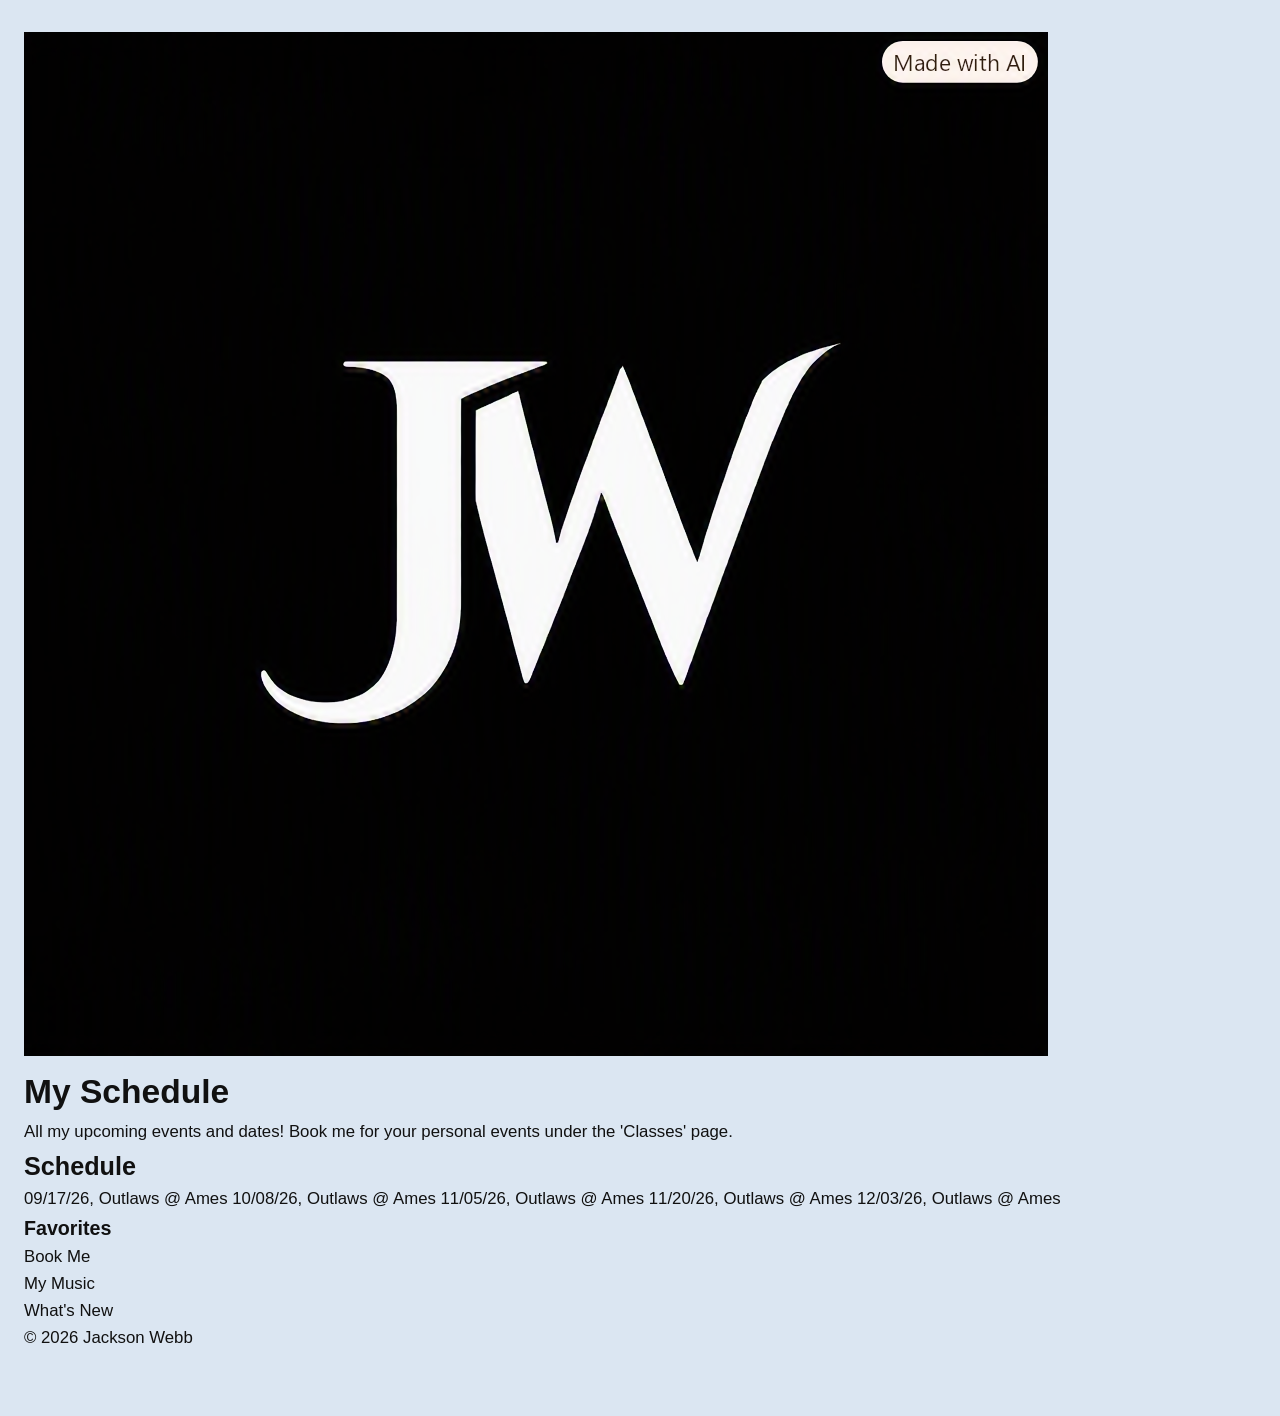
<file: hobbies.html>
<!DOCTYPE html>
<html lang="en">
<head>
  <meta charset="UTF-8">
  <title>Schedule | Jackson Webb</title>
  <link rel="stylesheet" href="style.css">
</head>

<body>
<div id="page-wrapper">

  <header>
    <a href="https://www.instagram.com/jacksonwebbie?stkn=cDRqbDBwdnl0NHpw&utm_source=qr" target="_blank">
      <img src="jw-logo.png" id="logo-img">
    </a>
    <div id="site-info">
      <h1>My Schedule</h1>
      <p>All my upcoming events and dates! Book me for your personal events under the 'Classes' page.</p>
    </div>
  </header>

  <div id="content-area">
    <div id="main-content">
      <h2>Schedule</h2>
      <p>
        09/17/26, Outlaws @ Ames
        10/08/26, Outlaws @ Ames
        11/05/26, Outlaws @ Ames
        11/20/26, Outlaws @ Ames
        12/03/26, Outlaws @ Ames 
        
      </p>
    </div>

    <div id="sidebar">
      <h3>Favorites</h3>
      <p>Book Me</p>
      <p>My Music</p>
      <p>What's New</p>
    </div>
  </div>

  <footer>© 2026 Jackson Webb</footer>

</div>

<script src="navigation.js"></script>
</body>
</html>
</file>
<file: style.css>
/* ============================================================
   LAYOUT (follows the assignment wireframe)

   body / background area
   ┌──────────┬───────────────────────────────────────┐
   │          │ informational graphic                 │
   │   Logo   ├───────────────────────────────────────┤
   │          │ primary navigation                    │
   │          ├───────────────────────────────────────┤
   │          │ secondary navigation                  │
   ├──────────┼──────────────────────────┬────────────┤
   │ primary  │ ┌──────────────────────┐ │ sticky     │
   │ nav      │ │ hero image           │ │ content    │
   │          │ └──────────────────────┘ │            │
   │ secondary│ main content area        │            │
   │ nav      │                          │            │
   ├──────────┴──────────────────────────┴────────────┤
   │ footer                                            │
   └───────────────────────────────────────────────────┘
   ============================================================ */

/* GLOBAL RESET */
* {
  margin: 0;
  padding: 0;
  box-sizing: border-box;
}

/* COLORS
   Sky blue is the accent. Text and links use a darker blue so they stay
   readable on white (sky blue text on white is too faint). */
:root {
  --sky: #4db8ff;
  --sky-dark: #00609e;
  --steel: #b0c4de;
  --steel-light: #dbe6f2;
  --text: #111111;
  --muted: #444444;
  --panel: #f5f7fa;
  --line: #2b3a48;          /* the wireframe's dividing lines */
  --left-width: 210px;      /* left column and logo cell share this width */
  --right-width: 230px;
}

/* BODY / BACKGROUND AREA */
body {
  background-color: var(--steel-light);
  color: var(--text);
  font-family: 'Segoe UI', Tahoma, Geneva, Verdana, sans-serif;
  font-size: 1.05rem;
  line-height: 1.6;
  padding: 32px 24px 64px;
}

img {
  max-width: 100%;
  height: auto;
}

/* CURSOR GLOW */
#cursor-glow {
  position: fixed;
  left: -200px;
  top: -200px;
  width: 46px;
  height: 46px;
  background: radial-gradient(circle, rgba(77,184,255,0.35) 0%, rgba(77,184,255,0.0) 70%);
  pointer-events: none;
  border-radius: 50%;
  transform: translate(-50%, -50%);
  animation: pulse 2.2s infinite ease-in-out;
  z-index: 100;
}

@keyframes pulse {
  0% { transform: translate(-50%, -50%) scale(1); }
  50% { transform: translate(-50%, -50%) scale(1.08); }
  100% { transform: translate(-50%, -50%) scale(1); }
}

/* PAGE: the outlined box in the middle of the background */
.page {
  max-width: 1150px;
  margin: 0 auto;
  background: #ffffff;
  border: 2px solid var(--line);
}

/* ---------- HEADER ---------- */
.site-header {
  display: grid;
  grid-template-columns: var(--left-width) 1fr;
  border-bottom: 2px solid var(--line);
}

.logo-cell {
  border-right: 2px solid var(--line);
  display: flex;
  align-items: center;
  justify-content: center;
  padding: 16px;
}

.logo img {
  display: block;
  width: 120px;
  height: 120px;
  border-radius: 50%;
  box-shadow: 0 0 22px 6px rgba(77,184,255,0.6);
  transition: transform 0.2s ease;
}

.logo:hover img {
  transform: scale(1.05);
}

.header-rows {
  display: flex;
  flex-direction: column;
  min-width: 0;
}

/* Row 1: informational graphic (images describing the site) */
.info-graphic {
  background: linear-gradient(135deg, var(--sky) 0%, var(--steel) 100%);
  padding: 14px 20px;
  display: flex;
  flex-wrap: wrap;
  align-items: center;
  justify-content: space-between;
  gap: 12px 24px;
  border-bottom: 1px solid var(--line);
}

.brand {
  font-size: 1.8rem;
  font-weight: 700;
  letter-spacing: 0.3em;
  text-transform: uppercase;
  line-height: 1.2;
}

.info-icons {
  list-style: none;
  display: flex;
  flex-wrap: wrap;
  gap: 18px;
}

.info-icons li {
  display: flex;
  flex-direction: column;
  align-items: center;
  gap: 4px;
  font-size: 0.8rem;
  font-weight: 700;
  color: #0b2a40;
  text-align: center;
}

.info-icons svg {
  width: 34px;
  height: 34px;
  fill: none;
  stroke: #0b2a40;
  stroke-width: 1.8;
  stroke-linejoin: round;
  stroke-linecap: round;
  background: rgba(255,255,255,0.6);
  border-radius: 50%;
  padding: 5px;
}

/* Rows 2 and 3: primary and secondary navigation, centered */
.primary-nav,
.secondary-nav-top {
  border-bottom: 1px solid var(--line);
}

.secondary-nav-top {
  border-bottom: none;
  background: var(--panel);
}

.primary-nav ul,
.secondary-nav-top ul {
  list-style: none;
  display: flex;
  flex-wrap: wrap;
  justify-content: center;
}

.primary-nav a,
.secondary-nav-top a {
  display: block;
  color: #000;
  text-decoration: none;
  transition: background-color 0.2s ease, color 0.2s ease;
}

.primary-nav a {
  font-weight: 700;
  padding: 9px 16px;
  position: relative;
  transition: background-color 0.2s ease, color 0.2s ease, transform 0.18s ease, box-shadow 0.18s ease;
}

/* Hovered top-nav button grows slightly and lifts */
.primary-nav a:hover,
.pinned-inner ul a:hover {
  transform: scale(1.1);
  box-shadow: 0 3px 10px rgba(0, 40, 80, 0.25);
  z-index: 2;
}

.secondary-nav-top a {
  font-size: 0.92rem;
  padding: 5px 14px;
  color: var(--muted);
}

.primary-nav a:hover,
.secondary-nav-top a:hover {
  background-color: var(--sky);
  color: #000;
}

.primary-nav a.active {
  background-color: var(--sky-dark);
  color: #ffffff;
}

.nav-toggle {
  display: none;
  width: 100%;
  background: var(--sky);
  color: #000;
  border: none;
  padding: 10px;
  font-size: 1rem;
  font-weight: 700;
  cursor: pointer;
}

.nav-toggle:hover {
  background: var(--steel);
}

a:focus-visible,
button:focus-visible {
  outline: 3px solid var(--sky-dark);
  outline-offset: 2px;
}

/* PINNED NAVIGATION: appears at the top once you scroll past the header */
.pinned-bar {
  position: fixed;
  top: 0;
  left: 0;
  right: 0;
  z-index: 50;
  padding: 0 24px;
  transform: translateY(-110%);
  visibility: hidden;
  transition: transform 0.25s ease, visibility 0.25s;
}

.pinned-bar.show {
  transform: translateY(0);
  visibility: visible;
}

.pinned-inner {
  max-width: 1150px;
  margin: 0 auto;
  background: #ffffff;
  border: 2px solid var(--line);
  border-top: none;
  box-shadow: 0 4px 12px rgba(0, 40, 80, 0.15);
  display: flex;
  align-items: center;
  gap: 8px;
  padding: 0 12px;
}

.pinned-brand {
  font-weight: 700;
  letter-spacing: 0.15em;
  text-transform: uppercase;
  color: #000;
  text-decoration: none;
  padding: 9px 8px;
  white-space: nowrap;
}

.pinned-inner ul {
  list-style: none;
  display: flex;
  flex-wrap: wrap;
  justify-content: center;
  flex: 1;
}

.pinned-inner ul a {
  display: block;
  color: #000;
  font-weight: 700;
  text-decoration: none;
  padding: 9px 14px;
  position: relative;
  transition: background-color 0.2s ease, color 0.2s ease, transform 0.18s ease, box-shadow 0.18s ease;
}

.pinned-inner ul a:hover {
  background-color: var(--sky);
}

.pinned-inner ul a.active {
  background-color: var(--sky-dark);
  color: #ffffff;
}

.pinned-toggle {
  display: none;
  margin-left: auto;
  background: var(--sky);
  border: none;
  padding: 8px 16px;
  font-size: 1rem;
  font-weight: 700;
  cursor: pointer;
}

.pinned-toggle:hover {
  background: var(--steel);
}

/* ---------- THREE COLUMNS ---------- */
.layout {
  display: grid;
  grid-template-columns: var(--left-width) minmax(0, 1fr) var(--right-width);
}

/* LEFT COLUMN: primary navigation, then secondary navigation */
.left-col {
  border-right: 2px solid var(--line);
  padding: 20px 14px;
  display: flex;
  flex-direction: column;
  gap: 28px;
}

.side-nav ul,
.secondary-nav ul {
  list-style: none;
  display: flex;
  flex-direction: column;
  gap: 2px;
}

.side-nav a,
.secondary-nav a {
  display: block;
  color: #000;
  text-decoration: none;
  padding: 6px 10px;
  transition: background-color 0.2s ease;
}

.side-nav a {
  font-weight: 700;
}

.secondary-nav a {
  font-size: 0.95rem;
}

.side-nav a:hover,
.secondary-nav a:hover {
  background-color: var(--sky);
}

.side-nav a.active {
  background-color: var(--sky-dark);
  color: #ffffff;
}

.col-heading {
  font-size: 0.85rem;
  text-transform: uppercase;
  letter-spacing: 0.1em;
  color: var(--sky-dark);
  padding-bottom: 6px;
  margin-bottom: 8px;
  border-bottom: 1px solid var(--line);
}

/* MIDDLE COLUMN: hero image box at top, then main content */
.main-col {
  padding: 20px 24px 32px;
  min-width: 0;
}

/* Hero: add your photo as images/hero.jpg and it appears here automatically */
.hero {
  border: 2px solid var(--line);
  min-height: 220px;
  background:
    linear-gradient(rgba(255,255,255,0.55), rgba(255,255,255,0.55)),
    url('./images/hero.jpg') center / cover no-repeat,
    linear-gradient(135deg, var(--sky) 0%, var(--steel) 100%);
  display: flex;
  align-items: center;
  justify-content: center;
  text-align: center;
  padding: 24px;
  margin: 0 0 28px;
}

.hero h1 {
  color: var(--sky-dark);
  font-size: 2.3rem;
  line-height: 1.2;
  text-transform: uppercase;
}

.hero p {
  color: #1a1a1a;
  font-size: 1.1rem;
  margin-top: 8px;
}

.content h2 {
  font-size: 1.7rem;
  line-height: 1.25;
  margin: 28px 0 12px;
}

.content h2:first-child {
  margin-top: 0;
}

.content h3 {
  font-size: 1.25rem;
  margin: 20px 0 8px;
}

.content p,
.content ul {
  max-width: 70ch;
  margin-bottom: 14px;
}

.content ul {
  padding-left: 1.3em;
}

.content img {
  margin: 10px 0 16px;
}

/* INLINE LINKS */
.inline-link {
  color: var(--sky-dark);
  font-weight: 700;
  text-decoration: underline;
  transition: color 0.2s ease;
}

.inline-link:hover {
  color: #000;
  text-decoration-thickness: 3px;
}

/* SCHEDULE TABLE */
.table-wrap {
  overflow-x: auto;
  margin-bottom: 16px;
}

.schedule-table {
  width: 100%;
  border-collapse: collapse;
}

.schedule-table th {
  background: var(--sky);
  color: #000;
  padding: 10px 12px;
  font-weight: 700;
  text-align: left;
  border: 1px solid var(--line);
}

.schedule-table td {
  padding: 10px 12px;
  border: 1px solid var(--line);
}

.schedule-table tr:hover td {
  background: var(--steel-light);
}

.schedule-table td:first-child,
.schedule-table th:first-child {
  width: 40%;
}

/* CONTACT EMAIL */
.contact-email {
  font-size: 1.2rem;
  background: #e6f4ff;
  border: 1px solid var(--sky);
  padding: 14px 16px;
}

/* BASIC INFORMATION FORM */
.info-form {
  display: flex;
  flex-direction: column;
  gap: 14px;
  max-width: 560px;
  margin-bottom: 28px;
  padding: 18px;
  border: 1px solid var(--line);
  background: var(--panel);
}

.form-row {
  display: flex;
  flex-direction: column;
  gap: 4px;
}

.form-row label {
  font-weight: 700;
}

.optional {
  font-weight: 400;
  color: var(--muted);
}

.info-form input,
.info-form select,
.info-form textarea {
  font: inherit;
  padding: 9px 10px;
  border: 1px solid #7a8794;
  background: #ffffff;
  color: var(--text);
  width: 100%;
}

.info-form input:hover,
.info-form select:hover,
.info-form textarea:hover {
  border-color: var(--sky-dark);
}

.info-form input:focus,
.info-form select:focus,
.info-form textarea:focus {
  outline: 3px solid var(--sky);
  outline-offset: 0;
  border-color: var(--sky-dark);
}

.info-form .invalid {
  border: 2px solid #b3261e;
  background: #fdf2f1;
}

.info-form .btn {
  align-self: flex-start;
  border: none;
  font-size: 1rem;
  cursor: pointer;
}

.form-status:empty {
  display: none;
}

.form-status {
  padding: 10px 12px;
  font-weight: 600;
}

.form-status.error {
  background: #fdf2f1;
  color: #8c1d18;
  border: 1px solid #b3261e;
}

.form-status.success {
  background: #e8f5ec;
  color: #1d5e33;
  border: 1px solid #2e7d4a;
}

/* GOOGLE FORM EMBED */
.form-wrap iframe {
  width: 100%;
  height: 900px;
  border: 2px solid var(--line);
  background: #ffffff;
}

/* RIGHT COLUMN: sticky content */
.right-col {
  border-left: 2px solid var(--line);
  padding: 20px 14px;
  position: sticky;
  top: 50px;               /* sits below the pinned navigation */
  align-self: start;
  font-size: 0.95rem;
}

.stick-block {
  padding: 10px 0 14px;
  border-bottom: 1px solid var(--steel);
}

.stick-block:last-child {
  border-bottom: none;
}

.stick-block h3 {
  font-size: 1rem;
  margin-bottom: 6px;
}

.stick-block p + p {
  margin-top: 4px;
}

.news {
  padding-left: 1.1em;
}

.advert,
.offer {
  background: #e6f4ff;
  border: 1px solid var(--sky);
  padding: 10px 12px 14px;
  margin: 10px 0;
}

.btn {
  display: inline-block;
  margin-top: 8px;
  background: var(--sky-dark);
  color: #ffffff;
  font-weight: 700;
  text-decoration: none;
  padding: 7px 14px;
  transition: background-color 0.2s ease;
}

.btn:hover {
  background: #000;
}

.social {
  display: inline-flex;
  align-items: center;
  gap: 8px;
  color: var(--sky-dark);
  font-weight: 700;
  text-decoration: none;
}

.social:hover {
  color: #000;
}

/* ---------- FOOTER ---------- */
.site-footer {
  border-top: 2px solid var(--line);
  background: var(--panel);
  padding: 16px 24px;
  text-align: center;
  font-size: 0.95rem;
  display: flex;
  flex-direction: column;
  gap: 4px;
}

.footer-links {
  display: flex;
  flex-wrap: wrap;
  justify-content: center;
  gap: 4px 16px;
  margin-bottom: 4px;
}

.site-footer a {
  color: var(--sky-dark);
  font-weight: 600;
}

.site-footer a:hover {
  color: #000;
}

/* ---------- TABLETS: narrower side columns ---------- */
@media (max-width: 980px) {
  :root {
    --left-width: 170px;
    --right-width: 200px;
  }

  body {
    padding: 20px 12px 40px;
  }

  .brand {
    font-size: 1.4rem;
  }
}

/* ---------- PHONES: stack the columns in the same order ---------- */
@media (max-width: 760px) {
  body {
    padding: 0;
  }

  .page {
    border-left: none;
    border-right: none;
  }

  .site-header {
    grid-template-columns: 1fr;
  }

  .logo-cell {
    border-right: none;
    border-bottom: 1px solid var(--line);
  }

  .logo img {
    width: 90px;
    height: 90px;
  }

  .info-graphic {
    flex-direction: column;
    text-align: center;
  }

  .info-icons {
    justify-content: center;
  }

  .brand {
    font-size: 1.3rem;
    letter-spacing: 0.15em;
  }

  .nav-toggle {
    display: block;
  }

  .primary-nav ul {
    display: none;
    flex-direction: column;
  }

  .primary-nav ul.open {
    display: flex;
  }

  .primary-nav a {
    text-align: center;
    border-top: 1px solid var(--steel);
  }

  .layout {
    grid-template-columns: 1fr;
  }

  /* The header already holds both navigation rows on phones */
  .left-col {
    display: none;
  }

  .main-col {
    padding: 16px;
  }

  .hero {
    min-height: 160px;
  }

  .hero h1 {
    font-size: 1.6rem;
  }

  .right-col {
    position: static;
    border-left: none;
    border-top: 2px solid var(--line);
    padding: 16px;
  }

  .form-wrap iframe {
    height: 1100px;
  }

  #cursor-glow {
    display: none;
  }
}

/* Pinned bar: on smaller screens, collapse its links into a Menu button */
@media (max-width: 980px) {
  .pinned-bar {
    padding: 0;
  }

  .pinned-inner {
    flex-wrap: wrap;
    border-left: none;
    border-right: none;
  }

  .pinned-toggle {
    display: block;
  }

  .pinned-inner ul {
    display: none;
    flex-basis: 100%;
    flex-direction: column;
    padding-bottom: 8px;
  }

  .pinned-inner ul.open {
    display: flex;
  }

  .pinned-inner ul a {
    text-align: center;
    border-top: 1px solid var(--steel);
  }
}

@media (prefers-reduced-motion: reduce) {
  #cursor-glow {
    animation: none;
  }

  .pinned-bar {
    transition: none;
  }

  .primary-nav a:hover,
  .pinned-inner ul a:hover {
    transform: none;
  }
}
</file>
